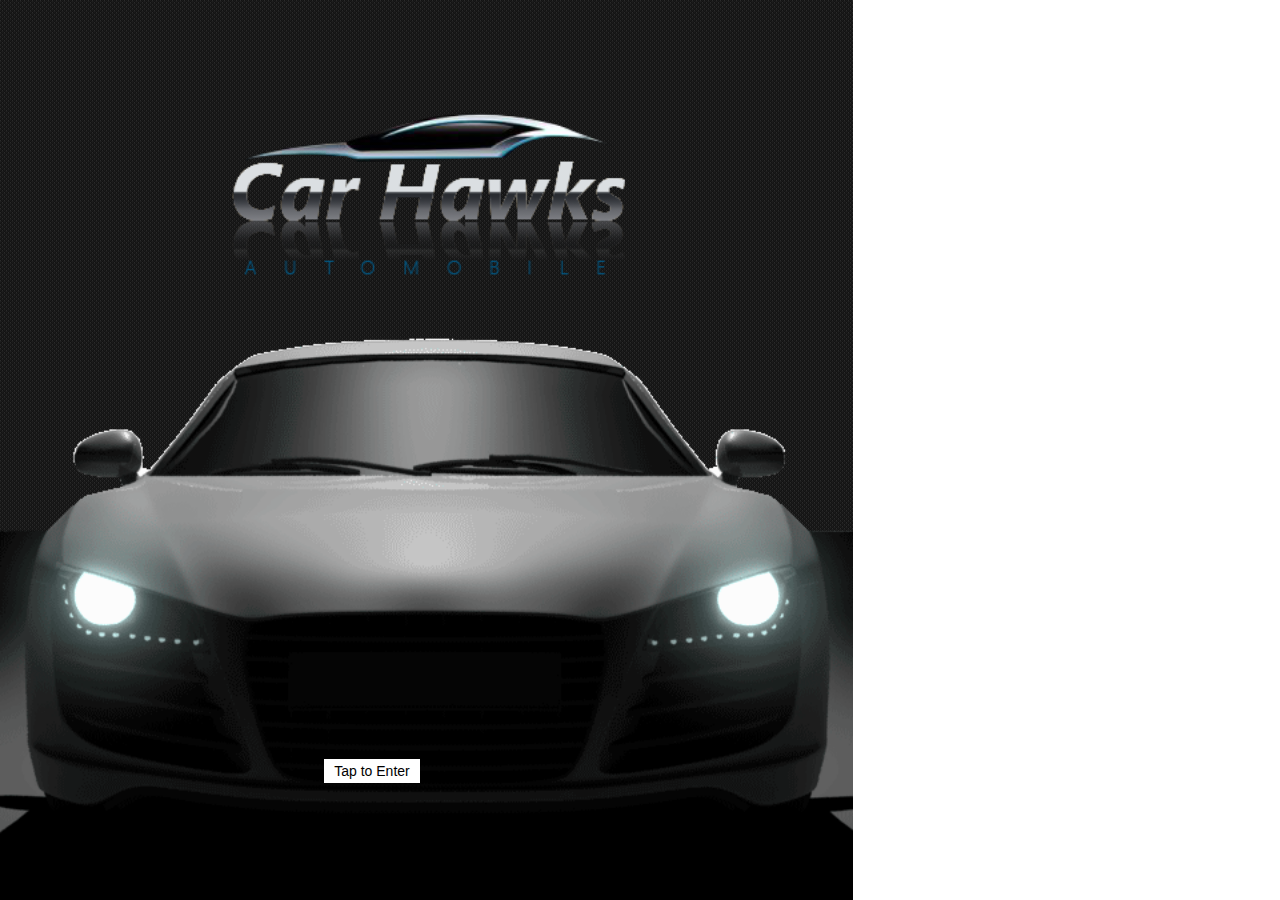
<file: car/index.html>
<!DOCTYPE html>
<html>
<head>
  <meta charset="utf-8">
  <meta name="viewport" content="width=device-width, initial-scale=1.0, maximum-scale=1.0, user-scalable=no">
<link href="http://www.cssscript.com/wp-includes/css/sticky.css" rel="stylesheet" type="text/css">
  <title>Circlr.js Demo</title>
<meta name="viewport" content="width=device-width, initial-scale=1" />
  <link href="https://maxcdn.bootstrapcdn.com/bootstrap/3.2.0/css/bootstrap.min.css" rel="stylesheet">
<style>
#circlr {
  cursor: move;
  margin: 0 auto;
  min-height: 100px;
  position: relative;
}

html,body {height:100%}
</style>

  <!--[if lt IE 9]>
    <script src="https://cdnjs.cloudflare.com/ajax/libs/html5shiv/3.7.2/html5shiv.min.js"></script>
    <script src="https://cdnjs.cloudflare.com/ajax/libs/respond.js/1.4.2/respond.js"></script>
  <![endif]-->

</head>
<body>





    <div class="row" style="margin:0;padding:0;height:100%">

      <div class="col-lg-8 col-lg-offset-2 col-md-10 col-md-offset-1 col-sm-12" style="margin:0;padding:0;height:100%">

        <div style="height:100%;position:relative;background:url(images/pattern_40.jpg);">
          <img src="images/logo.png" style="width:50%;position:absolute;top:10%;left:25%">
         <img src="images/car.png" style="width:100%;position:absolute;bottom:0">
		 <a href="car.html" style="text-decoration:none;background:#fff;padding:2px 10px;color:#000;bottom:13%;left:38%;position:absolute">Tap to Enter</a>
          
        </div>





      <!--  <div class="col-sm-4 text-center">
          <h4>Autoplay</h4>
          <p>
            <a href="#" class="btn btn-default" onclick="crl.play(); return false;">Play</a>
            <a href="#" class="btn btn-default" onclick="crl.stop(); return false;">Stop</a>
          </p>
        </div>-->

      

    </div>

  </div>


  <script src="https://maxcdn.bootstrapcdn.com/bootstrap/3.2.0/js/bootstrap.min.js"></script>
  <script src="circlr.min.js"></script>

  <script type="text/javascript">
    var crl = circlr('circlr', {
      scroll : true,
      loader : 'loader'
    });
  </script>

</body>
</html>
</file>
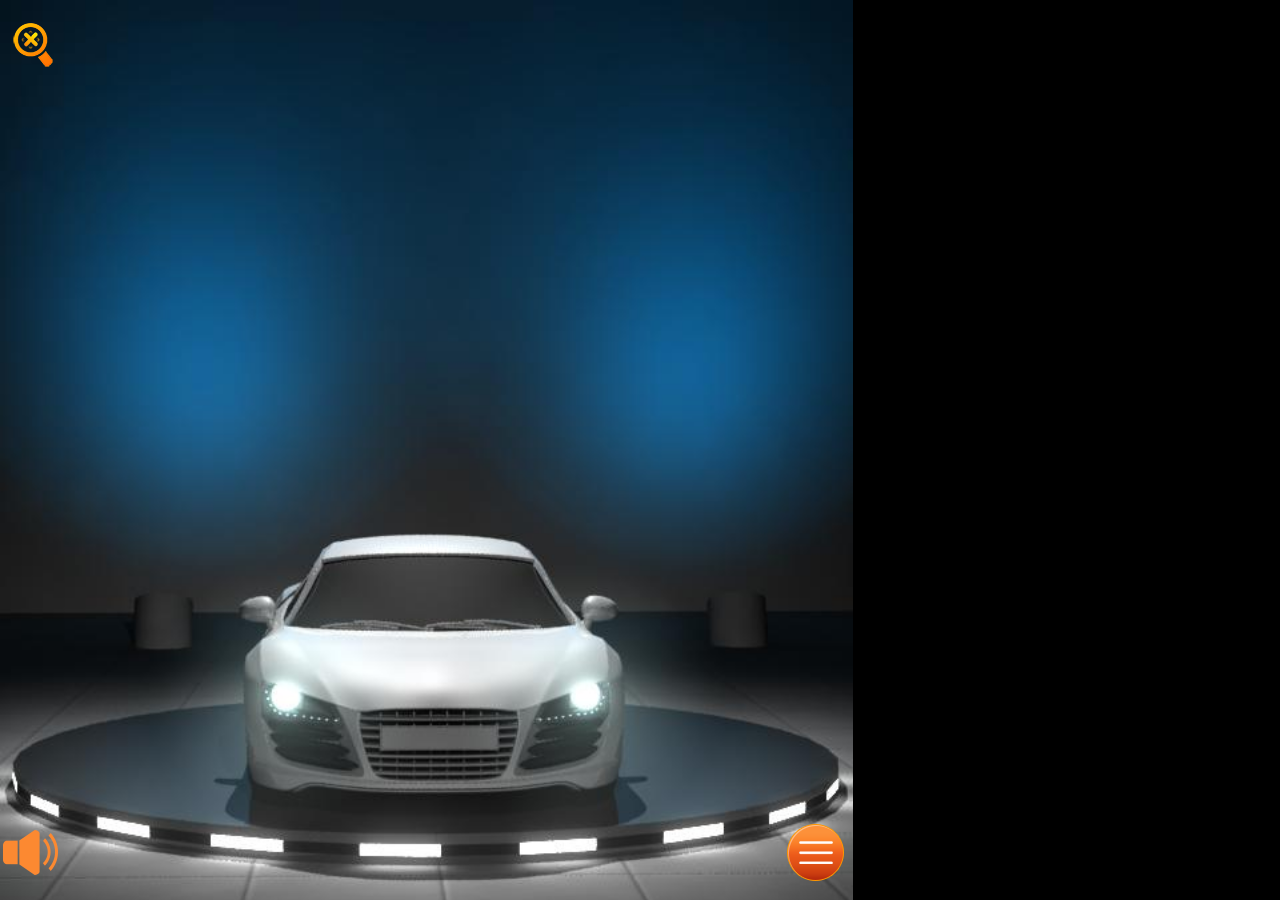
<file: car/car.html>
<!DOCTYPE html>
<html>
<head>
  <meta charset="utf-8">
  <meta name="viewport" content="width=device-width, initial-scale=1.0, maximum-scale=1.0, user-scalable=no">
<link href="http://www.cssscript.com/wp-includes/css/sticky.css" rel="stylesheet" type="text/css">
  <title>Circlr.js Demo</title>
<meta name="viewport" content="width=device-width, initial-scale=1" />
  <link href="https://maxcdn.bootstrapcdn.com/bootstrap/3.2.0/css/bootstrap.min.css" rel="stylesheet">
  <script src="https://ajax.googleapis.com/ajax/libs/jquery/1.12.4/jquery.min.js"></script>
<style>
#c{    position: fixed;
    top: 0;
    left: 0;
    width: 100%;
    height: 100%;
    background: #000;}
#circlr {
  cursor: move;
  margin: 0 auto;
  min-height: 100px;
  position: relative;
}


.menu{position:absolute;bottom:2%;right:1%}
.sound{position:absolute;bottom:2%;let:1%}
.magni{position:absolute;top:2%;left:1%}
.sidenav {
    height: 100%;
    width: 0;
    position: fixed;
    z-index: 1;
    top: 0;
    left: 0;
    background-color: #111;
    overflow-x: hidden;
    transition: 0.5s;
    padding-top: 60px;
	opacity:0.9;
}

.sidenav a {
    padding: 23px 8px 17px 82px;
    text-decoration: none;
    font-size: 21px;
    color: #EC6B2B;
    display: block;
    transition: 0.3s;
	    background: url(images/glow-line.png) no-repeat;
    background-position: -163px 67px;
	position:relative
}


.closebtn {
    position: absolute;
    bottom: 18px;
    right: 28px;
    background: url(images/menu-button-close.png);
	height:60px;
	width:60px
}
#mySidenav a img {display:inline-block;position:absolute;left:10px;top:5px} 
html,body {height:100%}
</style>

  <!--[if lt IE 9]>
    <script src="https://cdnjs.cloudflare.com/ajax/libs/html5shiv/3.7.2/html5shiv.min.js"></script>
    <script src="https://cdnjs.cloudflare.com/ajax/libs/respond.js/1.4.2/respond.js"></script>
  <![endif]-->

</head>
<body>

  <div id="c">



    <div class="row" style="margin:0;padding:0;height:100%">

      <div class="col-lg-8 col-lg-offset-2 col-md-10 col-md-offset-1 col-sm-12" style="margin:0;padding:0;height:100%">

        <div style="margin:0;padding:0;height:100%">
          <div style="margin:0;padding:0;height:100%;position:relative">
            <div id="circlr">
              
              <img data-src="images/3d/1.jpg">
              <img data-src="images/3d/2.jpg">
              <img data-src="images/3d/3.jpg">
              <img data-src="images/3d/4.jpg">
              <img data-src="images/3d/5.jpg">
              <img data-src="images/3d/6.jpg">
              <img data-src="images/3d/7.jpg">
              <img data-src="images/3d/8.jpg">
              <img data-src="images/3d/9.jpg">
              <img data-src="images/3d/10.jpg">
              <img data-src="images/3d/11.jpg">
              <img data-src="images/3d/12.jpg">
              <img data-src="images/3d/13.jpg">
              <img data-src="images/3d/14.jpg">
              <img data-src="images/3d/15.jpg">
			  <img data-src="images/3d/16.jpg">
			  <img data-src="images/3d/17.jpg">
			  <img data-src="images/3d/18.jpg">
			  <img data-src="images/3d/19.jpg">
			  <img data-src="images/3d/20.jpg">
			  <img data-src="images/3d/21.jpg">
			  <img data-src="images/3d/23.jpg">
			  <img data-src="images/3d/24.jpg">
			  <img data-src="images/3d/25.jpg">
			  <img data-src="images/3d/26.jpg">
			  <img data-src="images/3d/27.jpg">
			  <img data-src="images/3d/28.jpg">
			  <img data-src="images/3d/29.jpg">
			  <img data-src="images/3d/30.jpg">
			  <img data-src="images/3d/31.jpg">
			  <img data-src="images/3d/32.jpg">
			  <img data-src="images/3d/33.jpg">
			  <img data-src="images/3d/34.jpg">
			  <img data-src="images/3d/35.jpg">
			  <img data-src="images/3d/36.jpg">
			  <img data-src="images/3d/38.jpg">
			  <img data-src="images/3d/39.jpg">
			  <img data-src="images/3d/40.jpg">
			  <img data-src="images/3d/41.jpg">
			  <img data-src="images/3d/42.jpg">
			  <img data-src="images/3d/43.jpg">
			  <img data-src="images/3d/44.jpg">
			  <img data-src="images/3d/45.jpg">
			  <img data-src="images/3d/46.jpg">
			  <img data-src="images/3d/47.jpg">
			  <img data-src="images/3d/48.jpg">
			  <img data-src="images/3d/49.jpg">
			  <img data-src="images/3d/50.jpg">
			  <img data-src="images/3d/51.jpg">
			  <img data-src="images/3d/52.jpg">
			  <img data-src="images/3d/53.jpg">
			  <img data-src="images/3d/54.jpg">
			  <img data-src="images/3d/55.jpg">
			  <img data-src="images/3d/56.jpg">
			  <img data-src="images/3d/57.jpg">
			  <img data-src="images/3d/58.jpg">
			  <img data-src="images/3d/59.jpg">
			  <img data-src="images/3d/60.jpg">
			  
              <div id="loader"></div>
            </div>
			<img src="images/menu-button.png" class="menu img-responsive" onclick="openNav()">
			<img src="images/audio-on.png" class="sound img-responsive">
			<img src="images/magnifier-off.png" class="magni img-responsive">
			<div id="mySidenav" class="sidenav">
  <span class="closebtn" onclick="closeNav()"></span>
  <a href="#"><img src="images/gallery-icon.png" class="img-responsive">GALLERY</a>
  <a href="car.html"><img src="images/360-icon.png" class="img-responsive">EXTERIOR</a>
  <a href="interior.html"><img src="images/360-icon.png" class="img-responsive">INTERIOR</a>
  <a href="#"><img src="images/color-icon.png" class="img-responsive">COLOR</a>
  <a href="#"><img src="images/info-icon.png" class="img-responsive">INFO</a>
</div>
          </div>
        </div>





      <!--  <div class="col-sm-4 text-center">
          <h4>Autoplay</h4>
          <p>
            <a href="#" class="btn btn-default" onclick="crl.play(); return false;">Play</a>
            <a href="#" class="btn btn-default" onclick="crl.stop(); return false;">Stop</a>
          </p>
        </div>-->

      </div>

    </div>

  </div>
 <div id="loader" style="margin:0;padding:0;height:100%;background:url(images/pattern_50.jpg);display:none">
 <div style="margin:0;padding:0;height:100%;position:relative">
 <img src="images/logo.png" style="width: 55%;position: absolute;bottom: 15%;left: 22%;">
 <img src="images/ajax-loader.gif" style="position: absolute;top: 35%;left: 34%;>
 </div>
 </div>


  <script src="https://maxcdn.bootstrapcdn.com/bootstrap/3.2.0/js/bootstrap.min.js"></script>
  <script src="circlr.min.js"></script>
  <script type="text/javascript">
    var crl = circlr('circlr', {
      scroll : true,
      loader : 'loader'
    });
  </script>
  <script>
function openNav() {
    document.getElementById("mySidenav").style.width = "100%";
}

function closeNav() {
    document.getElementById("mySidenav").style.width = "0";
}
</script>
<!--<script>

$(document).ready(function() {

setTimeout(function(){$('#l').hide();
					$('#c').show();
 }, 7000);
});
</script>-->
</body>
</html>
</file>
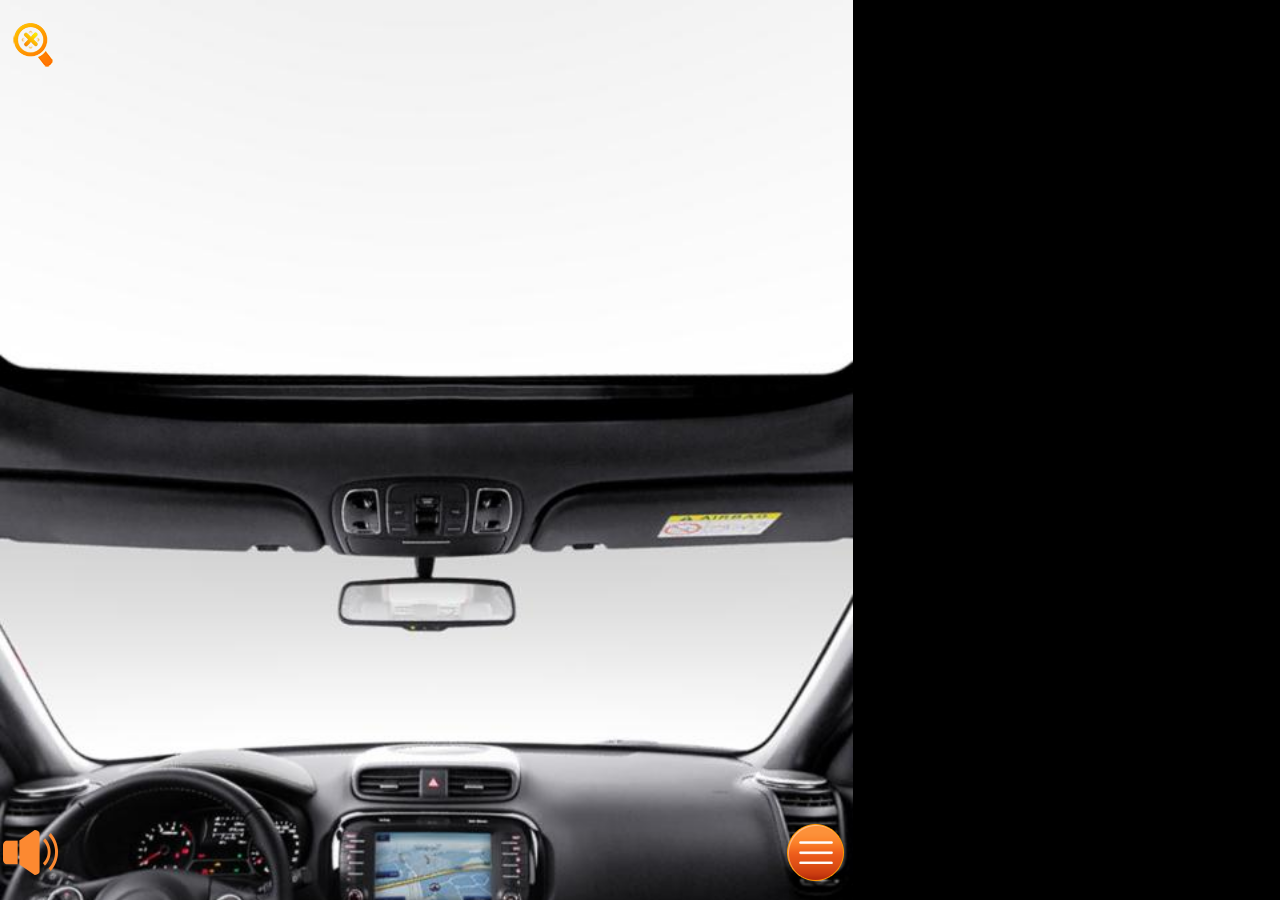
<file: car/interior.html>
<!DOCTYPE html>
<html>
<head>
  <meta charset="utf-8">
  <meta name="viewport" content="width=device-width, initial-scale=1.0, maximum-scale=1.0, user-scalable=no">
<link href="http://www.cssscript.com/wp-includes/css/sticky.css" rel="stylesheet" type="text/css">
  <title>Circlr.js Demo</title>
<meta name="viewport" content="width=device-width, initial-scale=1" />
  <link href="https://maxcdn.bootstrapcdn.com/bootstrap/3.2.0/css/bootstrap.min.css" rel="stylesheet">
  <script src="https://ajax.googleapis.com/ajax/libs/jquery/1.12.4/jquery.min.js"></script>
<style>
#c{    position: fixed;
    top: 0;
    left: 0;
    width: 100%;
    height: 100%;
    background: #000;}
#circlr {
  cursor: move;
  margin: 0 auto;
  min-height: 100px;
  position: relative;
}

.menu{position:absolute;bottom:2%;right:1%}
.sound{position:absolute;bottom:2%;let:1%}
.magni{position:absolute;top:2%;left:1%}
.sidenav {
    height: 100%;
    width: 0;
    position: fixed;
    z-index: 1;
    top: 0;
    left: 0;
    background-color: #111;
    overflow-x: hidden;
    transition: 0.5s;
    padding-top: 60px;
	opacity:0.9;
}

.sidenav a {
    padding: 23px 8px 17px 82px;
    text-decoration: none;
    font-size: 21px;
    color: #EC6B2B;
    display: block;
    transition: 0.3s;
	    background: url(images/glow-line.png) no-repeat;
    background-position: -163px 67px;
	position:relative
}


.closebtn {
    position: absolute;
    bottom: 18px;
    right: 28px;
    background: url(images/menu-button-close.png);
	height:60px;
	width:60px
}
#mySidenav a img {display:inline-block;position:absolute;left:10px;top:5px} 
html,body {height:100%}
</style>

  <!--[if lt IE 9]>
    <script src="https://cdnjs.cloudflare.com/ajax/libs/html5shiv/3.7.2/html5shiv.min.js"></script>
    <script src="https://cdnjs.cloudflare.com/ajax/libs/respond.js/1.4.2/respond.js"></script>
  <![endif]-->

</head>
<body>

  <div id="c">



    <div class="row" style="margin:0;padding:0;height:100%">

      <div class="col-lg-8 col-lg-offset-2 col-md-10 col-md-offset-1 col-sm-12" style="margin:0;padding:0;height:100%">

        <div style="margin:0;padding:0;height:100%">
          <div style="margin:0;padding:0;height:100%;position:relative">
            <div id="circlr">
              
              <img data-src="images/3d/Interior/1.jpg">
              <img data-src="images/3d/Interior/2.jpg">
              <img data-src="images/3d/Interior/3.jpg">
              <img data-src="images/3d/Interior/4.jpg">
              <img data-src="images/3d/Interior/5.jpg">
              <img data-src="images/3d/Interior/6.jpg">
              <img data-src="images/3d/Interior/7.jpg">
              <img data-src="images/3d/Interior/8.jpg">
              <img data-src="images/3d/Interior/9.jpg">
              <img data-src="images/3d/Interior/10.jpg">
              <img data-src="images/3d/Interior/11.jpg">
              <img data-src="images/3d/Interior/12.jpg">
              <img data-src="images/3d/Interior/13.jpg">
              <img data-src="images/3d/Interior/14.jpg">
              <img data-src="images/3d/Interior/15.jpg">
			  <img data-src="images/3d/Interior/16.jpg">
			  <img data-src="images/3d/Interior/17.jpg">
			  <img data-src="images/3d/Interior/18.jpg">
			  <img data-src="images/3d/Interior/19.jpg">
			  <img data-src="images/3d/Interior/20.jpg">
			  <img data-src="images/3d/Interior/21.jpg">
			  <img data-src="images/3d/Interior/23.jpg">
			  <img data-src="images/3d/Interior/24.jpg">
			  <img data-src="images/3d/Interior/25.jpg">
			  <img data-src="images/3d/Interior/26.jpg">
			  <img data-src="images/3d/Interior/27.jpg">
			  <img data-src="images/3d/Interior/28.jpg">
			  <img data-src="images/3d/Interior/29.jpg">
			  <img data-src="images/3d/Interior/30.jpg">
			  <img data-src="images/3d/Interior/31.jpg">
			  <img data-src="images/3d/Interior/32.jpg">
			  <img data-src="images/3d/Interior/33.jpg">
			  <img data-src="images/3d/Interior/34.jpg">
			  <img data-src="images/3d/Interior/35.jpg">
			  <img data-src="images/3d/Interior/36.jpg">
			  <img data-src="images/3d/Interior/38.jpg">
			  <img data-src="images/3d/Interior/39.jpg">
			  <img data-src="images/3d/Interior/40.jpg">
			  <img data-src="images/3d/Interior/41.jpg">
			  <img data-src="images/3d/Interior/42.jpg">
			  <img data-src="images/3d/Interior/43.jpg">
			  <img data-src="images/3d/Interior/44.jpg">
			  <img data-src="images/3d/Interior/45.jpg">
			  <img data-src="images/3d/Interior/46.jpg">
			  <img data-src="images/3d/Interior/47.jpg">
			  <img data-src="images/3d/Interior/48.jpg">
			  <img data-src="images/3d/Interior/49.jpg">
			  <img data-src="images/3d/Interior/50.jpg">
			  <img data-src="images/3d/Interior/51.jpg">
			  <img data-src="images/3d/Interior/52.jpg">
			  <img data-src="images/3d/Interior/53.jpg">
			  <img data-src="images/3d/Interior/54.jpg">
			  <img data-src="images/3d/Interior/55.jpg">
			  <img data-src="images/3d/Interior/56.jpg">
			  <img data-src="images/3d/Interior/57.jpg">
			  <img data-src="images/3d/Interior/58.jpg">
			  <img data-src="images/3d/Interior/59.jpg">
			  <img data-src="images/3d/Interior/60.jpg">
			  <img data-src="images/3d/Interior/61.jpg">
			  <img data-src="images/3d/Interior/62.jpg">
			  <img data-src="images/3d/Interior/63.jpg">
			  <img data-src="images/3d/Interior/64.jpg">
			  <img data-src="images/3d/Interior/65.jpg">
			  <img data-src="images/3d/Interior/66.jpg">
			  <img data-src="images/3d/Interior/67.jpg">
			  <img data-src="images/3d/Interior/68.jpg">
			  <img data-src="images/3d/Interior/69.jpg">
			  <img data-src="images/3d/Interior/71.jpg">
			  <img data-src="images/3d/Interior/73.jpg">
			  <img data-src="images/3d/Interior/74.jpg">
			  <img data-src="images/3d/Interior/75.jpg">
			  <img data-src="images/3d/Interior/76.jpg">
			  <img data-src="images/3d/Interior/77.jpg">
			  <img data-src="images/3d/Interior/78.jpg">
			  <img data-src="images/3d/Interior/79.jpg">
			  <img data-src="images/3d/Interior/80.jpg">
			  <img data-src="images/3d/Interior/81.jpg">
			  <img data-src="images/3d/Interior/82.jpg">
			  <img data-src="images/3d/Interior/83.jpg">
			  <img data-src="images/3d/Interior/84.jpg">
			  <img data-src="images/3d/Interior/85.jpg">
			  <img data-src="images/3d/Interior/86.jpg">
			  <img data-src="images/3d/Interior/87.jpg"><img data-src="images/3d/Interior/88.jpg">
			  <img data-src="images/3d/Interior/89.jpg">
			  <img data-src="images/3d/Interior/90.jpg">
			  <img data-src="images/3d/Interior/91.jpg">
			  <img data-src="images/3d/Interior/92.jpg">
			  <img data-src="images/3d/Interior/93.jpg">
			  <img data-src="images/3d/Interior/94.jpg">
			  <img data-src="images/3d/Interior/95.jpg">
			  <img data-src="images/3d/Interior/96.jpg">
			  <img data-src="images/3d/Interior/97.jpg">
			  <img data-src="images/3d/Interior/98.jpg">
			  <img data-src="images/3d/Interior/99.jpg">
			  <img data-src="images/3d/Interior/100.jpg">
			   <img data-src="images/3d/Interior/101.jpg">
			    <img data-src="images/3d/Interior/102.jpg">
				 <img data-src="images/3d/Interior/103.jpg">
				  <img data-src="images/3d/Interior/104.jpg">
				   <img data-src="images/3d/Interior/105.jpg">
				    <img data-src="images/3d/Interior/106.jpg">
					<img data-src="images/3d/Interior/107.jpg">
					<img data-src="images/3d/Interior/108.jpg">
					<img data-src="images/3d/Interior/109.jpg">
					<img data-src="images/3d/Interior/110.jpg">
					<img data-src="images/3d/Interior/111.jpg">
					<img data-src="images/3d/Interior/112.jpg">
					<img data-src="images/3d/Interior/113.jpg">
					<img data-src="images/3d/Interior/114.jpg">
					<img data-src="images/3d/Interior/115.jpg">
					<img data-src="images/3d/Interior/116.jpg">
					<img data-src="images/3d/Interior/117.jpg">
					<img data-src="images/3d/Interior/118.jpg">
					<img data-src="images/3d/Interior/119.jpg">
					<img data-src="images/3d/Interior/120.jpg">
	
			  
			  
              
            </div>
			<img src="images/menu-button.png" class="menu img-responsive" onclick="openNav()">
			<img src="images/audio-on.png" class="sound img-responsive">
			<img src="images/magnifier-off.png" class="magni img-responsive">
			<div id="mySidenav" class="sidenav">
  <span class="closebtn" onclick="closeNav()"></span>
  <a href="#"><img src="images/gallery-icon.png" class="img-responsive">GALLERY</a>
  <a href="car.html"><img src="images/360-icon.png" class="img-responsive">EXTERIOR</a>
  <a href="interior.html"><img src="images/360-icon.png" class="img-responsive">INTERIOR</a>
  <a href="#"><img src="images/color-icon.png" class="img-responsive">COLOR</a>
  <a href="#"><img src="images/info-icon.png" class="img-responsive">INFO</a>
</div>
          </div>
        </div>





      <!--  <div class="col-sm-4 text-center">
          <h4>Autoplay</h4>
          <p>
            <a href="#" class="btn btn-default" onclick="crl.play(); return false;">Play</a>
            <a href="#" class="btn btn-default" onclick="crl.stop(); return false;">Stop</a>
          </p>
        </div>-->

      </div>

    </div>

  </div>
	 <div id="loader" style="margin:0;padding:0;height:100%;background:url(images/pattern_50.jpg);display:none">
 <div style="margin:0;padding:0;height:100%;position:relative">
 <img src="images/logo.png" style="width: 55%;position: absolute;bottom: 15%;left: 22%;">
 <img src="images/ajax-loader.gif" style="position: absolute;top: 35%;left: 34%;>
 </div></div>


  <script src="https://maxcdn.bootstrapcdn.com/bootstrap/3.2.0/js/bootstrap.min.js"></script>
  <script src="circlr.min.js"></script>
  <script src="circlr.min.js"></script>
<!-- <script>
$(document).ready(function() {
	var total_images = $("body img").length;
	var images_loaded = 0;

	$("body").find('img').each(function() {
		var fakeSrc = $(this).attr('src');
		$("<img/>").attr("src", fakeSrc).css('display', 'none').load(function() {
			images_loaded++;
			if (images_loaded >= total_images) {
				// now all images are loaded.
				//alert("all images are loaded. Click OK to view.")
				$("#car").show();
				$("#loader").hide();
			}
		});

	});

});
</script> -->
  <script type="text/javascript">
    var crl = circlr('circlr', {
      scroll : true,
      loader : 'loader'
    });
  </script>
  <script>
function openNav() {
    document.getElementById("mySidenav").style.width = "100%";
}

function closeNav() {
    document.getElementById("mySidenav").style.width = "0";
}
</script>

</body>
</html>
</file>
